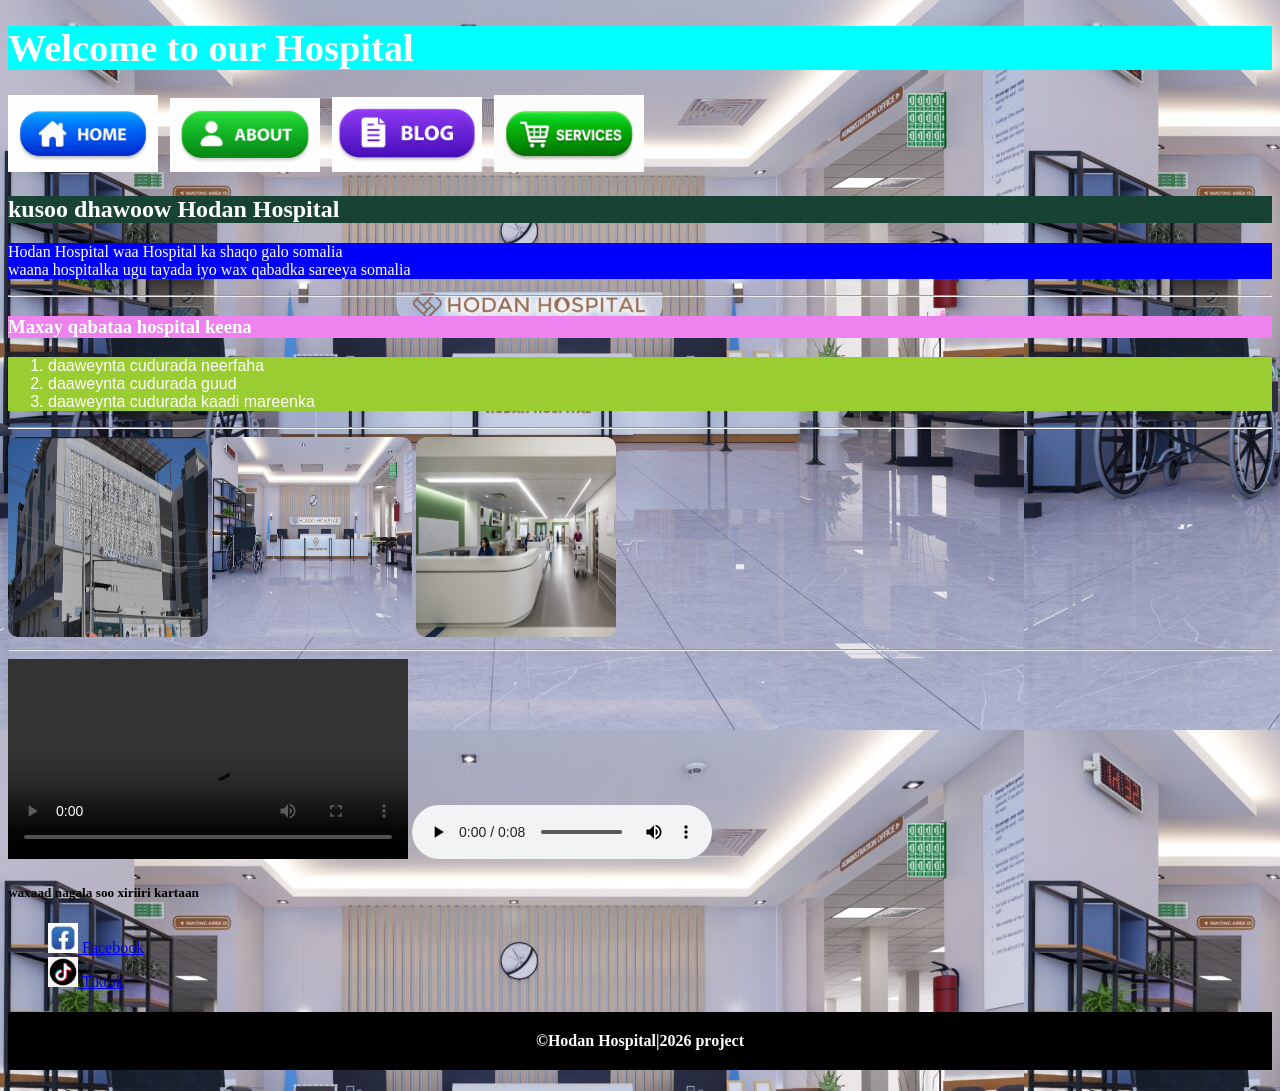
<file: index.html>
<!DOCTYPE html>
<html lang="en">
<head>
    <link rel="icon" href="madaxa.jpg" type="images/x-icon">
    <meta charset="UTF-8">
    <meta name="viewport" content="width=device-width, initial-scale=1.0">
    <title>HODAN HOSPITAL</title>
    <style>
        
        h2{
            background-color: darkblue;
            color: white;

        }
        footer h4 p{
            padding: 20px;
            text-align: center;
            background-color: black;
            color: white;
        }
        #h2{
            background-color: violet;
            text-align: center;
        }
        body{
            background-image: url(image2.jpg);
        }
        
    </style>
</head>
<body>
    <header style="background-color: aqua; color: white; font-size: larger;">
        <h1>Welcome to our Hospital</h1>
    </header>
    <div class="nav">
        <a href="index.html"><img src="home.jpg" width="150px" alt=""></a> &nbsp;
        <a href="About.html"><img src="About.jpg" width="150px" alt=""></a> &nbsp;
        <a href="blog.html"><img src="blog.jpg" width="150px" alt=""></a> &nbsp;
        <a href="service.html"><img src="service.jpg" width="150px" alt=""></a> &nbsp;
    </div>
    <div>
        <main >
            <h2 style="color: white; background-color: rgb(24, 67, 52);">kusoo dhawoow Hodan Hospital</h2>
            <p style="color: white; background-color: blue;">Hodan Hospital waa Hospital ka shaqo galo somalia <br>
            waana hospitalka ugu tayada iyo wax qabadka sareeya somalia</p>
            <hr>

       <h3 style="background-color: violet; color: white;">Maxay qabataa hospital keena</h3>
        <ol style="font-family: Arial, Helvetica, sans-serif; color: white; background-color: yellowgreen;">
            <li>daaweynta cudurada neerfaha </li>
            <li>daaweynta cudurada guud</li>
            <li>daaweynta cudurada kaadi mareenka</li>
        </ol>
        <hr>
        <img src="image1.jpg" width="200px" height="200px" style="border-radius: 10px;" alt="images">
        <img src="image2.jpg" width="200px" height="200px" style="border-radius: 10px;" alt="">    
        <img src="image3.jpg" width="200px" height="200px" style=" border-radius: 10px;" alt="">
     <hr>
     <video width="400" controls>

        <source src="video.mp4" style="border-radius: 12px;" type="video/mp4"> <br>

     </video>
     <audio controls>
     <source src="audio.mpeg" type="audio/mpeg"> <br>
     </audio>   
     
    </main>
    </div>
    <h5>waxaad nagala soo xiriiri kartaan</h5>
    <ol style="list-style-type: none;">
        <li><a href="https://www.facebook.com/share/1CbNRqz6td/"> <img src="facebook.webp" width="30px" alt="facebook"> Facebook</a></li>
        <li>
            <a href="https://www.tiktok.com/@hodanhospital?_r=1&_t=ZS-95uaA1zj4oW"> <img src="tiktok.jpg" width="30px" alt=""> Tiktok</a>
        </li>
    </ol>
    <footer>
        <h4>
            <p>&copy;Hodan Hospital|2026 project</p>
        </h4>
    </footer>
</body>
</html>
</file>
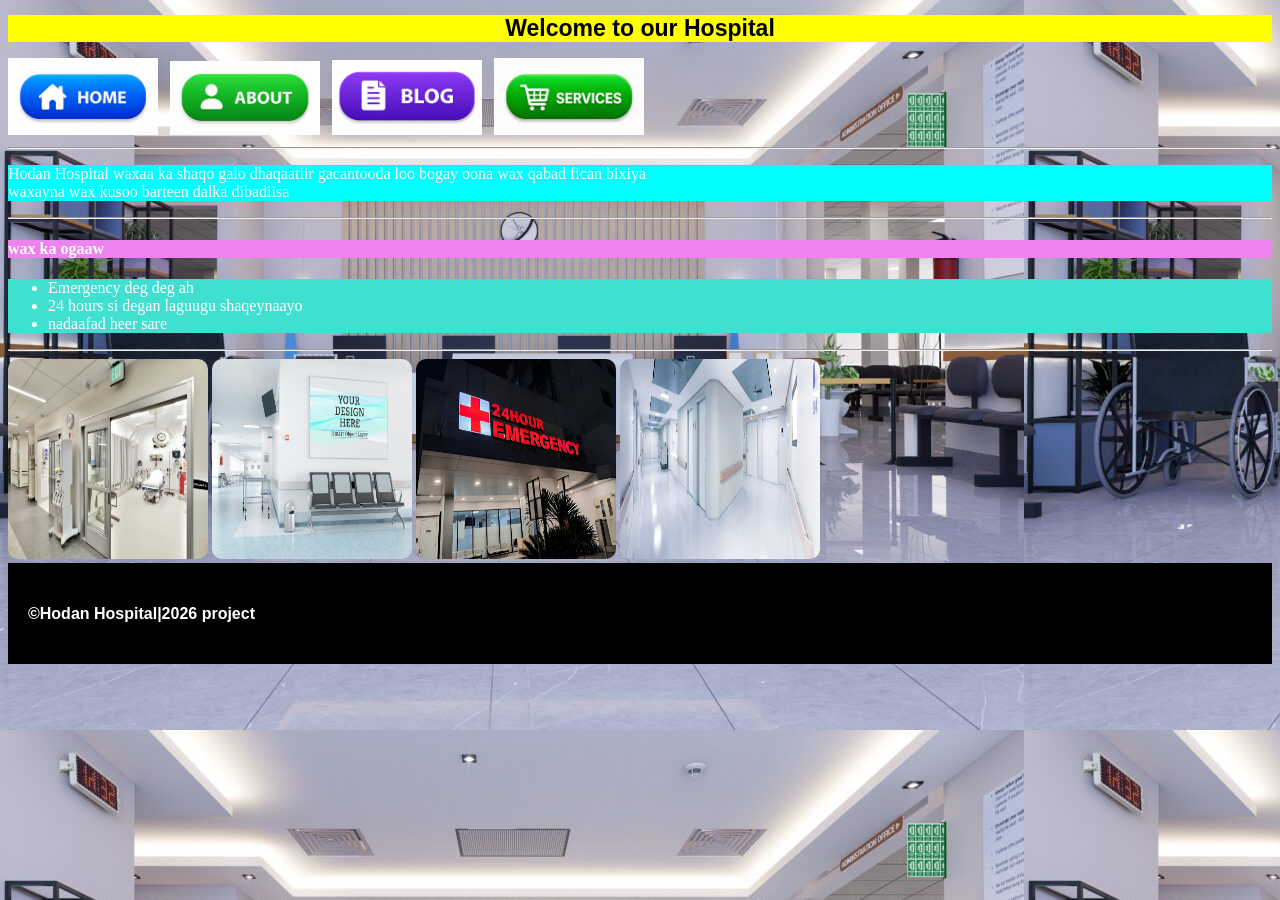
<file: About.html>
<!DOCTYPE html>
<html lang="en">
<head>
    <link rel="icon" href="madaxa.jpg" type="images/x-icon">
    <meta charset="UTF-8">
    <meta name="viewport" content="width=device-width, initial-scale=1.0">
    <title>HODAN HOSPITAL</title>
    <style>
        header,h1{
            font-family: 'Franklin Gothic Medium', 'Arial Narrow', Arial, sans-serif;
            font-size: large;
            background-color: green;
            text-align: center;
            font-size: larger;
        }
        .footer{
            background-color: black;
            color: white;
            font-family: 'Franklin Gothic Medium', 'Arial Narrow', Arial, sans-serif;
            padding: 20px;
        }
        body{
            background-image: url(image2.jpg);
        }
    </style>
</head>
<body>
    <header>
        <h1 style="background-color: yellow; color: black;">Welcome to our Hospital</h1>
    </header>
    <div class="nav">
        <a href="index.html"><img src="home.jpg" width="150px" alt=""></a> &nbsp;
        <a href="About.html"><img src="About.jpg" width="150px" alt=""></a> &nbsp;
        <a href="blog.html"><img src="blog.jpg" width="150px" alt=""></a> &nbsp;
        <a href="service.html"><img src="/service.jpg" width="150px" alt=""></a> &nbsp;
    </div>
    <hr>
    <div>   
        <main id="main">
         <p style="color: white; background-color: aqua;">Hodan Hospital waxaa ka shaqo galo dhaqaatiir gacantooda loo bogay oona wax qabad fican bixiya <br>
        waxayna wax kusoo barteen dalka dibadiisa</p>
     <hr>
        <h4 style="color: white; background-color: violet;">wax ka ogaaw</h4>
        <ul style="color: white; background-color: turquoise;">
        <li> Emergency deg deg ah</li>
        <li>24 hours si degan laguugu shaqeynaayo</li>
        <li>nadaafad heer sare</li>
    
    </ul>    
    <hr>
    <img src="image4.jpg" width="200px" height="200px" style="border-radius: 10px;" alt="">
    <img src="image5.jpg" width="200px" height="200px" style="border-radius: 10px;" alt="">
    <img src="image7.jpg" width="200px" height="200px" style="border-radius: 10px;" alt="">
    <img src="image6.jpg" width="200px" height="200px" style="border-radius: 10px;" alt="">

  </main>
   <footer class="footer">
        <h4>
            <p>&copy;Hodan Hospital|2026 project</p>
        </h4>
    </footer>
    </div>
</body>
</html>
</file>
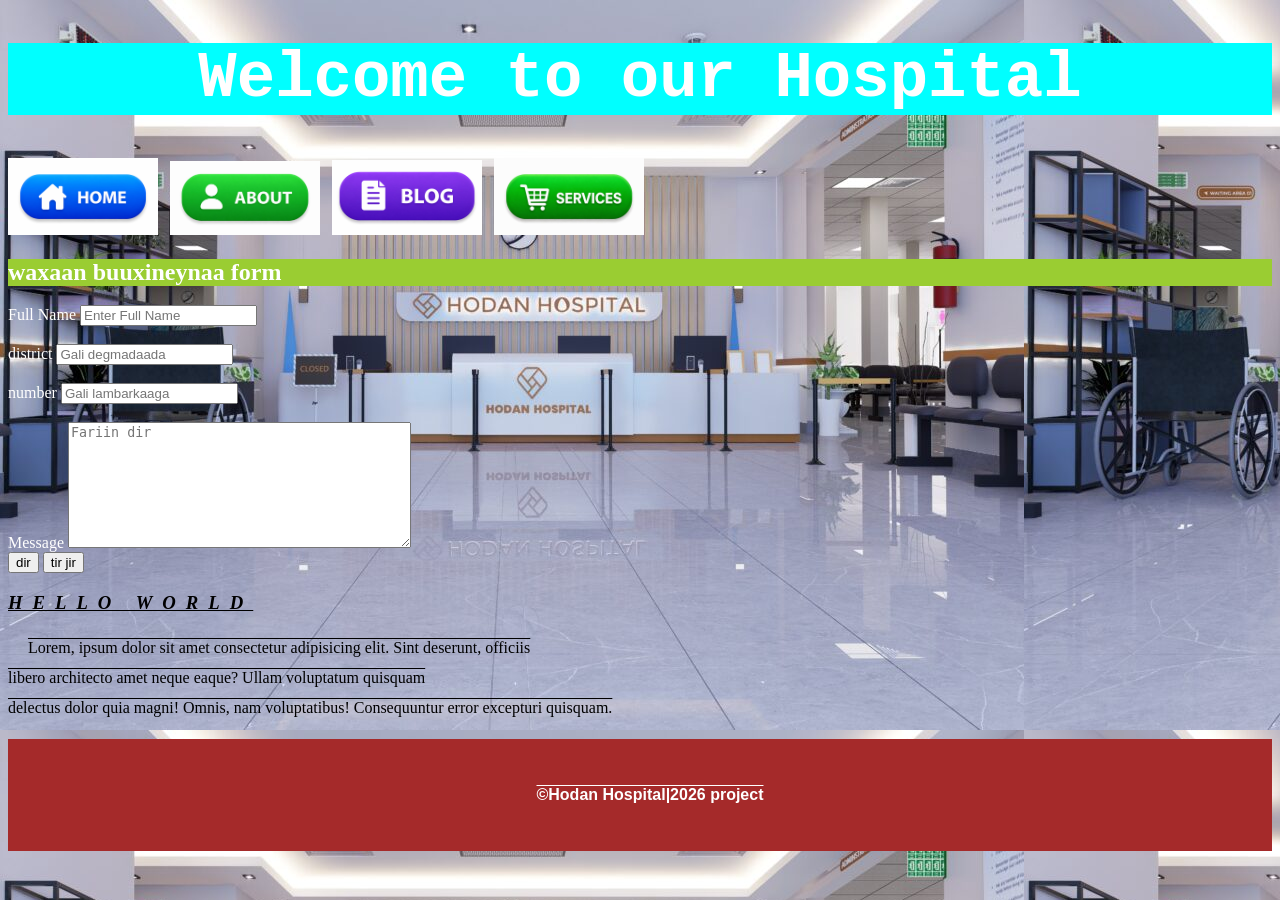
<file: service.html>
<!DOCTYPE html>
<html lang="en">
<head>
    <link rel="stylesheet" href="style.css">
    <link rel="icon" href="madaxa.jpg" type="images/x-icon">
    <meta charset="UTF-8">
    <meta name="viewport" content="width=device-width, initial-scale=1.0">
    <title>HODAN HOSPITAL</title>
    <style>
        body{
            background-image: url(image2.jpg);
        }
    </style>
</head>
<body>
    <header>
        <h1>Welcome to our Hospital</h1>
    </header>
    <div class="nav">
        <a href="index.html"><img src="home.jpg" width="150px" alt=""></a> &nbsp;
        <a href="About.html"><img src="About.jpg" width="150px" alt=""></a> &nbsp;
        <a href="blog.html"><img src="blog.jpg" width="150px" alt=""></a> &nbsp;
        <a href="service.html"><img src="service.jpg" width="150px" alt=""></a> &nbsp;
    </div>
    <main>
        <h2 style="background-color: yellowgreen; color: white;">waxaan buuxineynaa form </h2>
        <form style="color: white;">
            <label>Full Name</label>
            <input type="text" placeholder="Enter Full Name"> <br> <br>
            <label>district</label>
            <input type="text" placeholder="Gali degmadaada"> <br> <br>
            <label>number</label>
            <input type="number" placeholder="Gali lambarkaaga"> <br> <br>
            <label>Message</label>
            <textarea name="" id="" rows="8" cols="40" placeholder="Fariin dir"></textarea><br>
            <input type="submit" value="dir">
            <input type="reset" value="tir jir">

        </form>
        <h3>Hello world</h3>
        <p>Lorem, ipsum dolor sit amet consectetur adipisicing elit. Sint deserunt, officiis <br>
            libero architecto amet neque eaque? Ullam voluptatum quisquam <br>
             delectus dolor quia magni! Omnis, nam voluptatibus! Consequuntur error excepturi quisquam.</p>
    </main>
     <footer>
        <h4>
            <p>&copy;Hodan Hospital|2026 project</p>
        </h4>
    </footer>
</body>
</html>
</file>
<file: style.css>
header{
    background-color: aqua;
    text-align: center;
    font-size: xx-large;
    font-family: 'Courier New', Courier, monospace;
}
footer{
    background-color: brown;
    color: white;
    text-align: center;
    font-family: 'Franklin Gothic Medium', 'Arial Narrow', Arial, sans-serif;
    padding: 20px;
}
h1{
    background-color: aqua;
    color: white;
}


ol{
    list-style-type: lower-alpha;
    list-style-type: lower-roman;
    list-style-type: lower-roman;
    list-style-position: inside;
    list-style-image: url(tag.jpeg);
}
h3{
    letter-spacing: 10px;
    font-weight: bold;
    font-style: italic;
    text-transform: uppercase;
    text-decoration: underline;
}
p{
    line-height: 30px;
    text-indent: 20px;
    text-decoration: overline;
}
</file>
